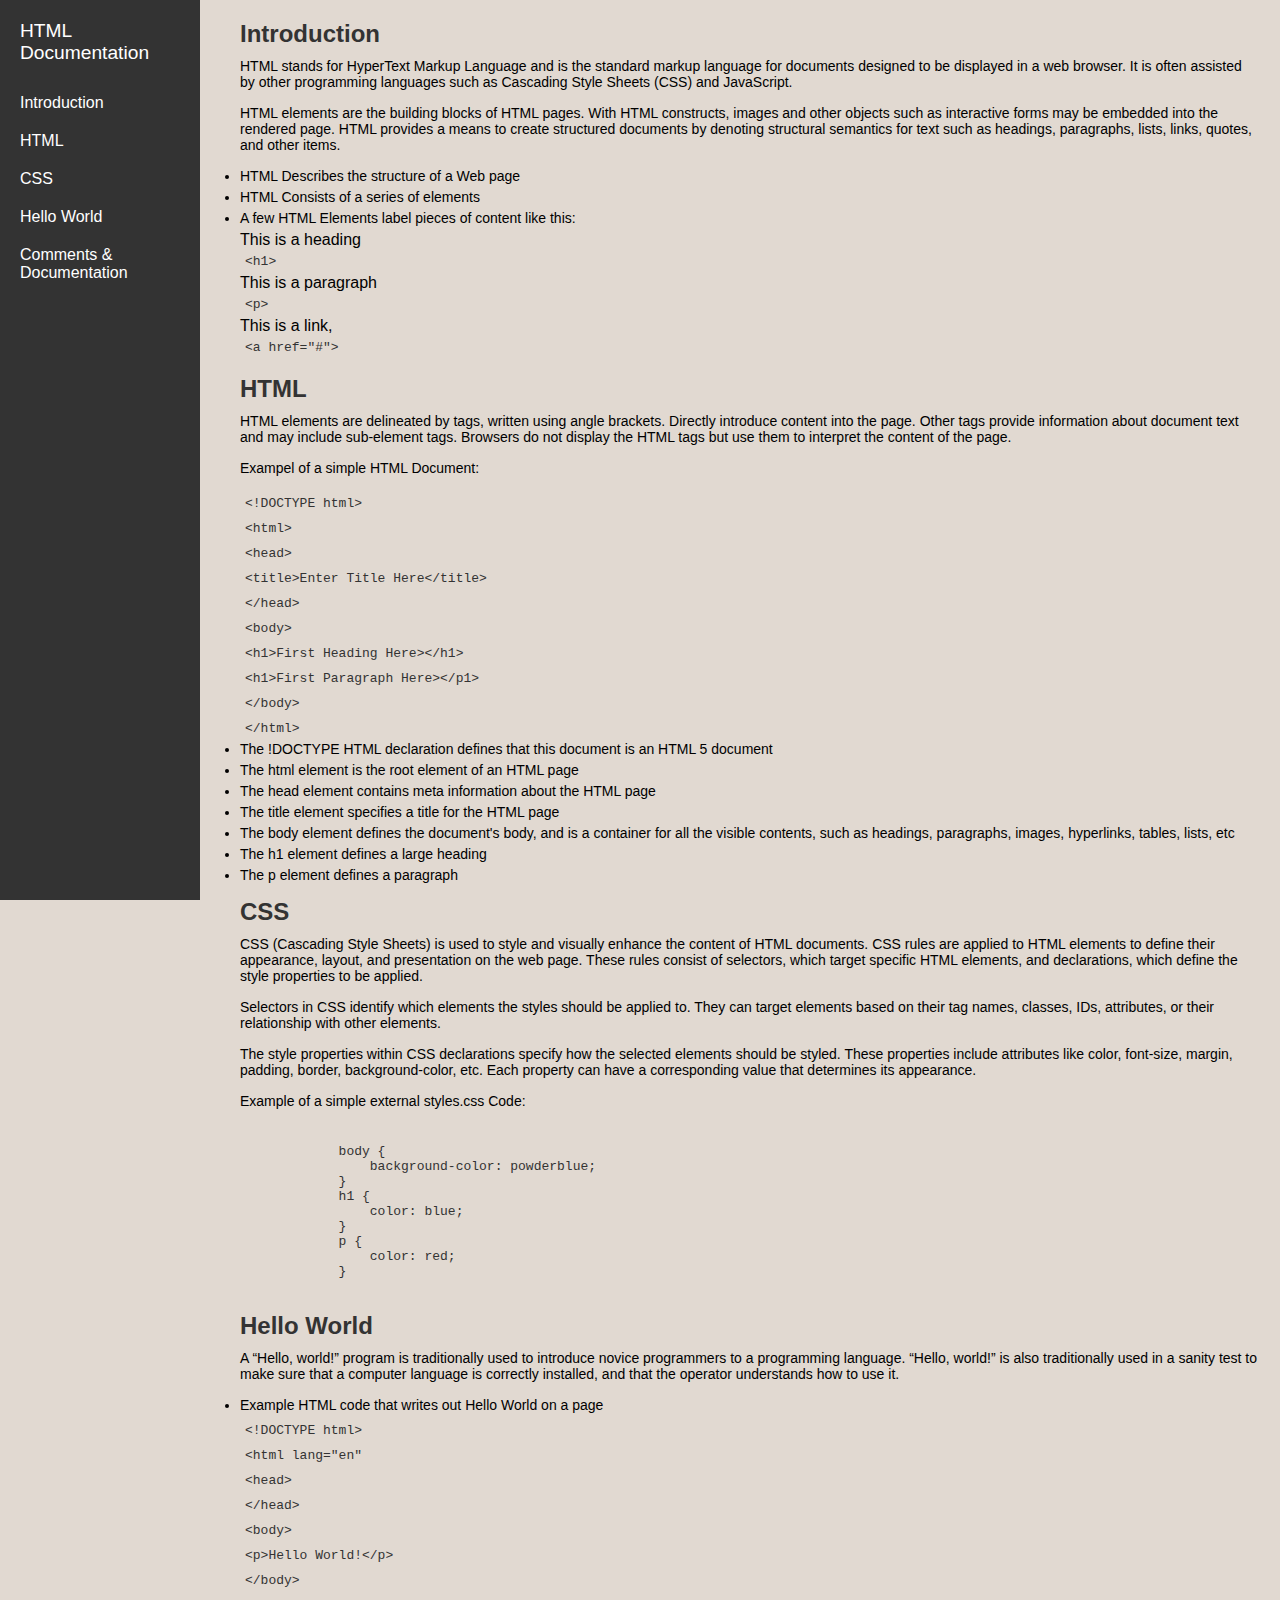
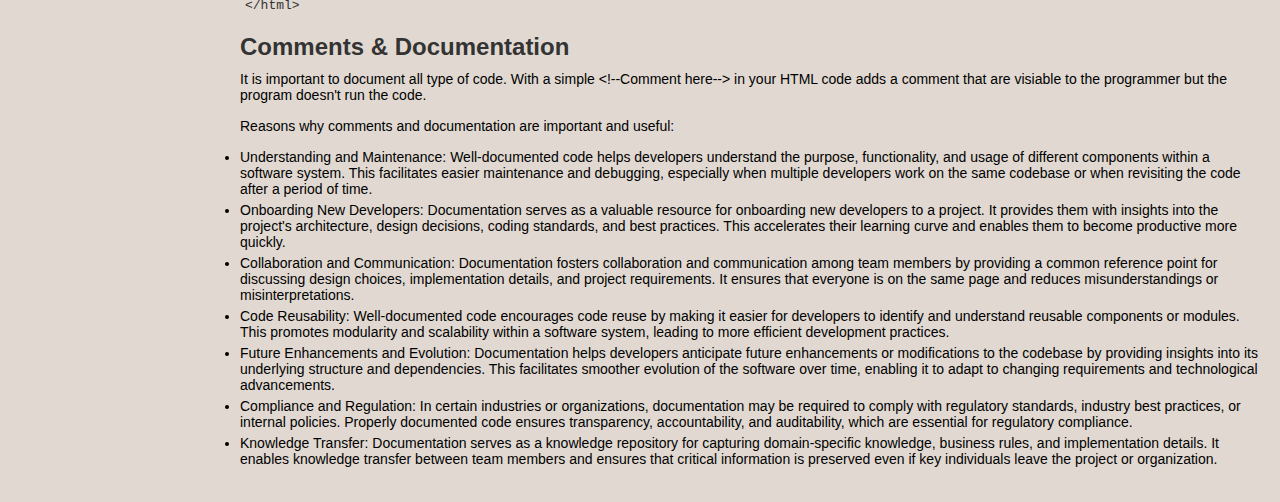
<file: index.html>
<!DOCTYPE html>
<html lang="en">
<head>
    <meta charset="UTF-8">
    <meta name="viewport" content="width=device-width, initial-scale=1.0">
    <link rel="stylesheet" href="styles.css">
    <title>Html Technical Documentation</title>
</head>
<body>
    <!--Navigation bar-->
    <nav id="navbar">
        <header>HTML Documentation</header>
        <a class="nav-link" href="#Introduction">Introduction</a>
        <a class="nav-link" href="#HTML">HTML</a>
        <a class="nav-link" href="#CSS">CSS</a>
        <a class="nav-link" href="#Hello_World">Hello World</a>
        <a class="nav-link" href="#Comments_&_Documentation">Comments & Documentation</a>
    </nav>
    <!--Intro section-->
    <main id="main-doc">
        <section id="Introduction" class="main-section">
            <header>Introduction</header>
            <!--2x Paragraphs-->
            <p>HTML stands for HyperText Markup Language and is the standard markup language for documents designed to be displayed in a web browser. It is often assisted by other programming languages such as Cascading Style Sheets (CSS) and JavaScript.</p>
            <p>HTML elements are the building blocks of HTML pages. With HTML constructs, images and other objects such as interactive forms may be embedded into the rendered page. HTML provides a means to create structured documents by denoting structural semantics for text such as headings, paragraphs, lists, links, quotes, and other items.</p>
            <!--3x Lists-->
            <ul>
                <li>HTML Describes the structure of a Web page</li>
                <li>HTML Consists of a series of elements</li>
                <li>A few HTML Elements label pieces of content like this:</li>
                <!--3x Code Elements-->
                This is a heading<code>&lt;h1&gt;</code>
                This is a paragraph<code>&lt;p&gt;</code>
                This is a link,<code>&lt;a href=&quot;#&quot;&gt;</code>
        </section>
        <!--HTML Section-->
        <section id="HTML" class="main-section">
            <header>HTML</header>
            <!--2x Paragraphs-->
            <p>HTML elements are delineated by tags, written using angle brackets. Directly introduce content into the page. Other tags provide information about document text and may include sub-element tags. Browsers do not display the HTML tags but use them to interpret the content of the page.</p>
            <p>Exampel of a simple HTML Document:</p>
            <!--10x Code Elements-->
                <code>&lt;!DOCTYPE html&gt;</code>
                <code>&lt;html&gt;</code>
                <code>&lt;head&gt;</code>
                <code>&lt;title&gt;Enter Title Here&lt;/title&gt;</code>
                <code>&lt;/head&gt;</code>
                <code>&lt;body&gt;</code>
                <code>&lt;h1&gt;First Heading Here&gt&lt;/h1&gt;</code>
                <code>&lt;h1&gt;First Paragraph Here&gt;&lt;/p1&gt;</code>
                <code>&lt;/body&gt;</code>
                <code>&lt;/html&gt;</code>
            <!--7x Lists-->
            <ul>
                <li>The !DOCTYPE HTML declaration defines that this document is an HTML 5 document</li>
                <li>The html element is the root element of an HTML page</li>
                <li>The head element contains meta information about the HTML page</li>
                <li>The title element specifies a title for the HTML page</li>
                <li>The body element defines the document's body, and is a container for all the visible contents, such as headings, paragraphs, images, hyperlinks, tables, lists, etc</li>
                <li>The h1 element defines a large heading</li>
                <li>The p element defines a paragraph</li>
        </section>
        <!--CSS Section-->
        <section id="CSS" class="main-section">
            <header>CSS</header>
            <!--4x Paragraphs-->
            <p>CSS (Cascading Style Sheets) is used to style and visually enhance the content of HTML documents. CSS rules are applied to HTML elements to define their appearance, layout, and presentation on the web page. These rules consist of selectors, which target specific HTML elements, and declarations, which define the style properties to be applied.</p>
            <p>Selectors in CSS identify which elements the styles should be applied to. They can target elements based on their tag names, classes, IDs, attributes, or their relationship with other elements.</p>
            <p>The style properties within CSS declarations specify how the selected elements should be styled. These properties include attributes like color, font-size, margin, padding, border, background-color, etc. Each property can have a corresponding value that determines its appearance.</p>
            <p>Example of a simple external styles.css Code:</p>
            <!--1x Code element-->
            <pre><code>
            body {
                background-color: powderblue;
            }
            h1 {
                color: blue;
            }
            p {
                color: red;
            }
            </code></pre>
        </section>
        <!--Hello World section-->
        <section id="Hello_World" class="main-section">
            <header>Hello World</header>
            <!--2x Paragraphs-->
            <p>A “Hello, world!” program is traditionally used to introduce novice programmers to a programming language. “Hello, world!” is also traditionally used in a sanity test to make sure that a computer language is correctly installed, and that the operator understands how to use it.</p>
            <!-- 1x List-->
            <ul>
                <li>Example HTML code that writes out Hello World on a page</li>
                <!--8x Code elements-->
                <code>&lt;!DOCTYPE html&gt;</code>
                <code>&lt;html lang="en"</code>
                <code>&lt;head&gt;</code>
                <code>&lt;/head&gt;</code>
                <code>&lt;body&gt;</code>
                <code>&lt;p&gt;Hello World!&lt;/p&gt;</code>
                <code>&lt;/body&gt;</code>
                <code>&lt;/html&gt;</code>
        </section>
        <!--Comment Section-->
        <section id="Comments_&_Documentation" class="main-section">
            <header>Comments & Documentation</header>
                <!--2x Paragraphs-->
                <p>It is important to document all type of code. With a simple &lt;!--Comment here--&gt; in your HTML code adds a comment that are visiable to the programmer but the program doesn't run the code.</p>
                <p> Reasons why comments and documentation are important and useful:
                <!--7x List-->
                <ul>
                    <li>Understanding and Maintenance: Well-documented code helps developers understand the purpose, functionality, and usage of different components within a software system. This facilitates easier maintenance and debugging, especially when multiple developers work on the same codebase or when revisiting the code after a period of time.</li>
                    <li>Onboarding New Developers: Documentation serves as a valuable resource for onboarding new developers to a project. It provides them with insights into the project's architecture, design decisions, coding standards, and best practices. This accelerates their learning curve and enables them to become productive more quickly.</li>
                    <li>Collaboration and Communication: Documentation fosters collaboration and communication among team members by providing a common reference point for discussing design choices, implementation details, and project requirements. It ensures that everyone is on the same page and reduces misunderstandings or misinterpretations.</li>
                    <li>Code Reusability: Well-documented code encourages code reuse by making it easier for developers to identify and understand reusable components or modules. This promotes modularity and scalability within a software system, leading to more efficient development practices.</li>
                    <li>Future Enhancements and Evolution: Documentation helps developers anticipate future enhancements or modifications to the codebase by providing insights into its underlying structure and dependencies. This facilitates smoother evolution of the software over time, enabling it to adapt to changing requirements and technological advancements.</li>
                    <li>Compliance and Regulation: In certain industries or organizations, documentation may be required to comply with regulatory standards, industry best practices, or internal policies. Properly documented code ensures transparency, accountability, and auditability, which are essential for regulatory compliance.</li>
                    <li>Knowledge Transfer: Documentation serves as a knowledge repository for capturing domain-specific knowledge, business rules, and implementation details. It enables knowledge transfer between team members and ensures that critical information is preserved even if key individuals leave the project or organization.</li>
        </section>
    </main>
</body>
</html>
</file>
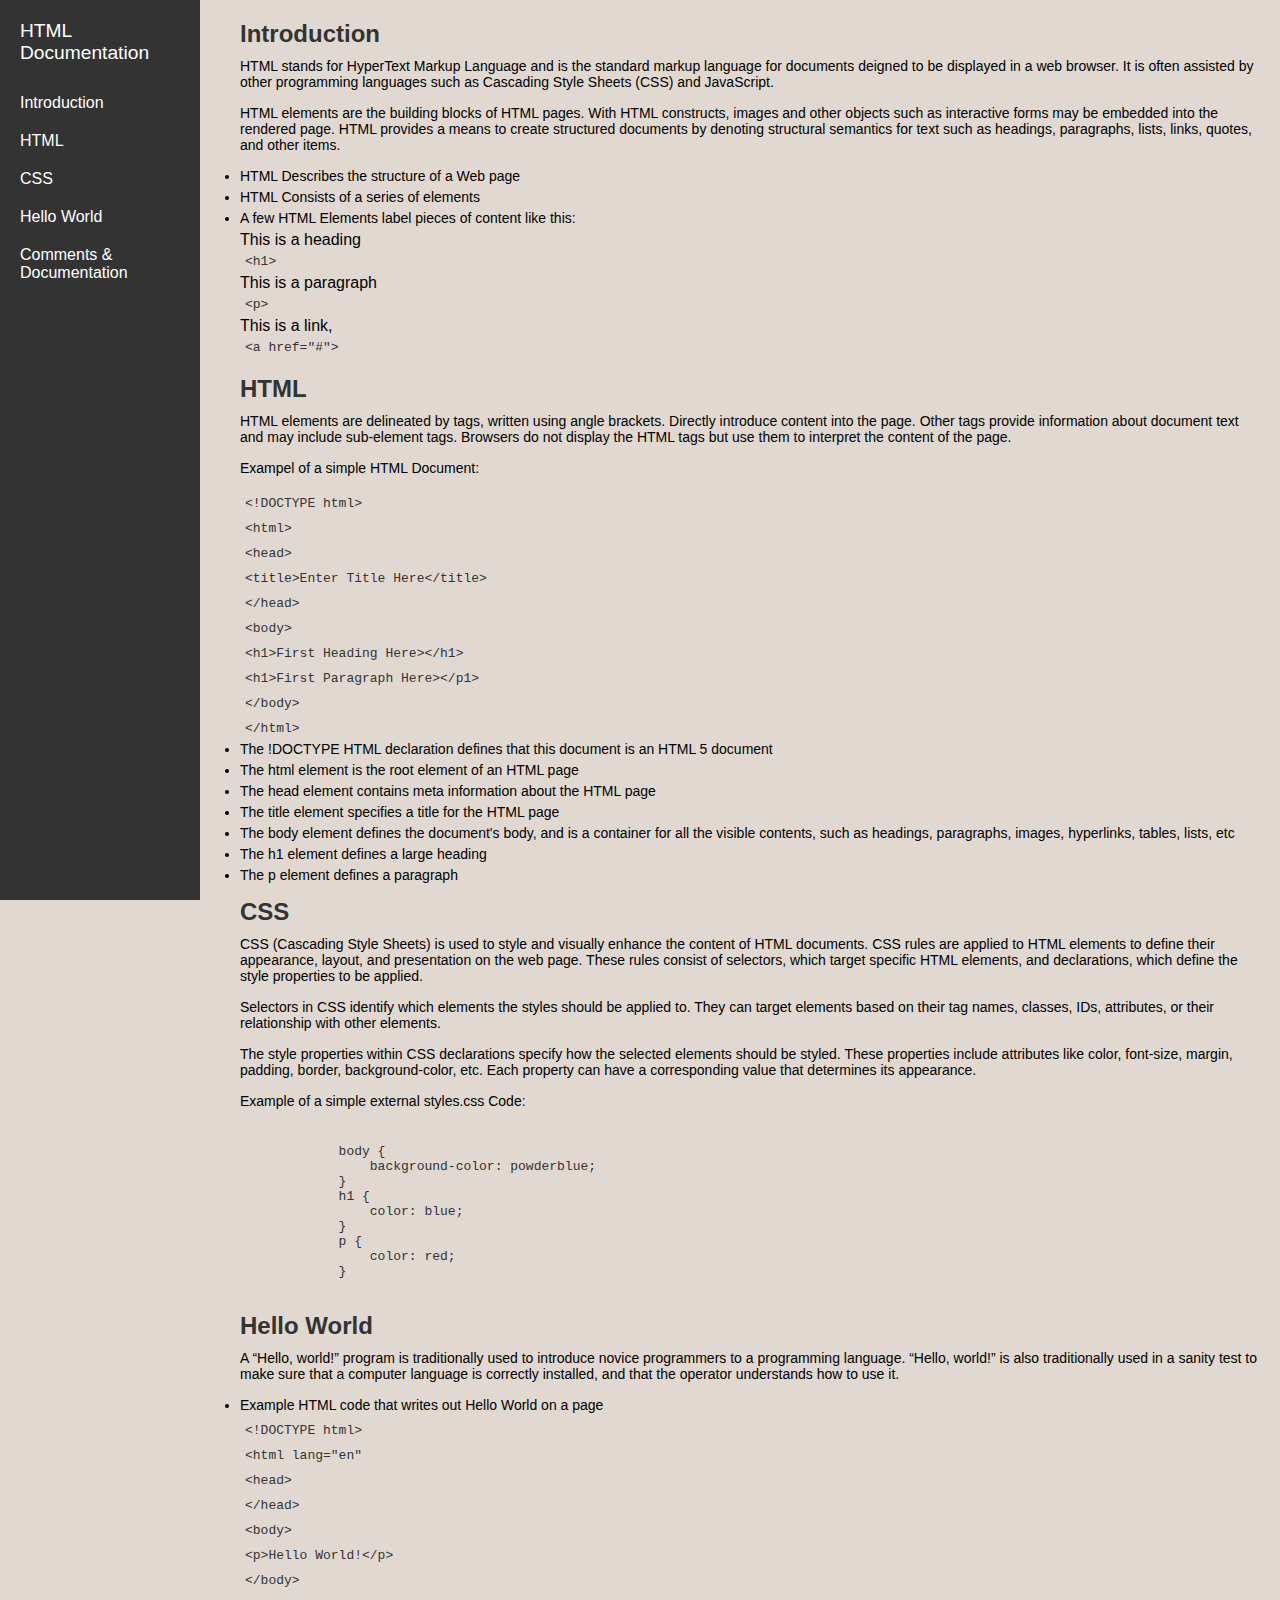
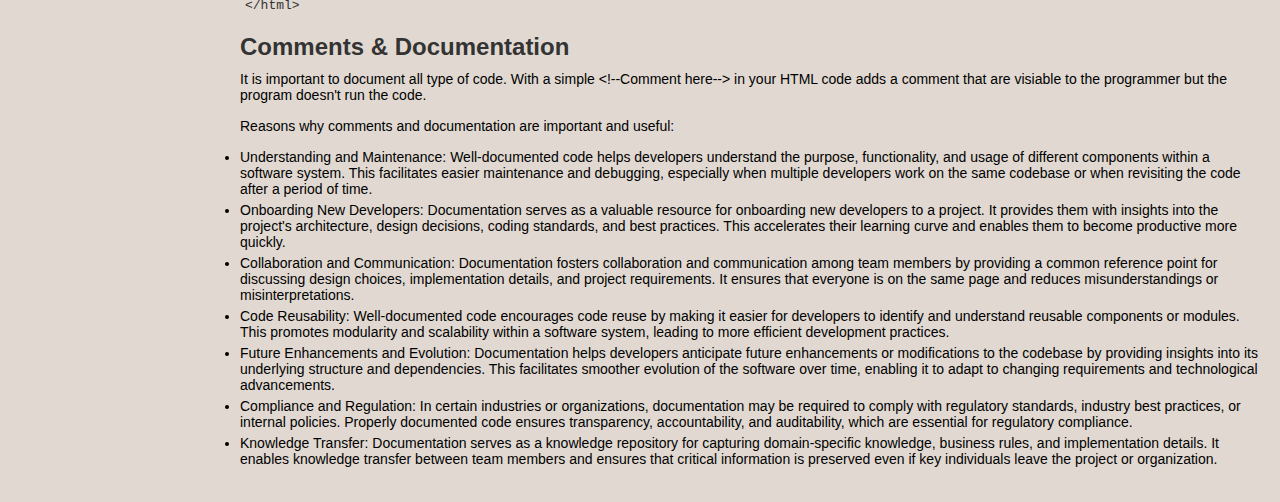
<file: Home.html>
<!DOCTYPE html>
<html lang="en">
<head>
    <meta charset="UTF-8">
    <meta name="viewport" content="width=device-width, initial-scale=1.0">
    <link rel="stylesheet" href="styles.css">
    <title>Html Technical Documentation</title>
</head>
<body>
    <!--Navigation bar-->
    <nav id="navbar">
        <header>HTML Documentation</header>
        <a class="nav-link" href="#Introduction">Introduction</a>
        <a class="nav-link" href="#HTML">HTML</a>
        <a class="nav-link" href="#CSS">CSS</a>
        <a class="nav-link" href="#Hello_World">Hello World</a>
        <a class="nav-link" href="#Comments_&_Documentation">Comments & Documentation</a>
    </nav>
    <!--Intro section-->
    <main id="main-doc">
        <section id="Introduction" class="main-section">
            <header>Introduction</header>
            <!--2x Paragraphs-->
            <p>HTML stands for HyperText Markup Language and is the standard markup language for documents deigned to be displayed in a web browser. It is often assisted by other programming languages such as Cascading Style Sheets (CSS) and JavaScript.</p>
            <p>HTML elements are the building blocks of HTML pages. With HTML constructs, images and other objects such as interactive forms may be embedded into the rendered page. HTML provides a means to create structured documents by denoting structural semantics for text such as headings, paragraphs, lists, links, quotes, and other items.</p>
            <!--3x Lists-->
            <ul>
                <li>HTML Describes the structure of a Web page</li>
                <li>HTML Consists of a series of elements</li>
                <li>A few HTML Elements label pieces of content like this:</li>
                <!--3x Code Elements-->
                This is a heading<code>&lt;h1&gt;</code>
                This is a paragraph<code>&lt;p&gt;</code>
                This is a link,<code>&lt;a href=&quot;#&quot;&gt;</code>
        </section>
        <!--HTML Section-->
        <section id="HTML" class="main-section">
            <header>HTML</header>
            <!--2x Paragraphs-->
            <p>HTML elements are delineated by tags, written using angle brackets. Directly introduce content into the page. Other tags provide information about document text and may include sub-element tags. Browsers do not display the HTML tags but use them to interpret the content of the page.</p>
            <p>Exampel of a simple HTML Document:</p>
            <!--10x Code Elements-->
                <code>&lt;!DOCTYPE html&gt;</code>
                <code>&lt;html&gt;</code>
                <code>&lt;head&gt;</code>
                <code>&lt;title&gt;Enter Title Here&lt;/title&gt;</code>
                <code>&lt;/head&gt;</code>
                <code>&lt;body&gt;</code>
                <code>&lt;h1&gt;First Heading Here&gt&lt;/h1&gt;</code>
                <code>&lt;h1&gt;First Paragraph Here&gt;&lt;/p1&gt;</code>
                <code>&lt;/body&gt;</code>
                <code>&lt;/html&gt;</code>
            <!--7x Lists-->
            <ul>
                <li>The !DOCTYPE HTML declaration defines that this document is an HTML 5 document</li>
                <li>The html element is the root element of an HTML page</li>
                <li>The head element contains meta information about the HTML page</li>
                <li>The title element specifies a title for the HTML page</li>
                <li>The body element defines the document's body, and is a container for all the visible contents, such as headings, paragraphs, images, hyperlinks, tables, lists, etc</li>
                <li>The h1 element defines a large heading</li>
                <li>The p element defines a paragraph</li>
        </section>
        <!--CSS Section-->
        <section id="CSS" class="main-section">
            <header>CSS</header>
            <!--4x Paragraphs-->
            <p>CSS (Cascading Style Sheets) is used to style and visually enhance the content of HTML documents. CSS rules are applied to HTML elements to define their appearance, layout, and presentation on the web page. These rules consist of selectors, which target specific HTML elements, and declarations, which define the style properties to be applied.</p>
            <p>Selectors in CSS identify which elements the styles should be applied to. They can target elements based on their tag names, classes, IDs, attributes, or their relationship with other elements.</p>
            <p>The style properties within CSS declarations specify how the selected elements should be styled. These properties include attributes like color, font-size, margin, padding, border, background-color, etc. Each property can have a corresponding value that determines its appearance.</p>
            <p>Example of a simple external styles.css Code:</p>
            <!--1x Code element-->
            <pre><code>
            body {
                background-color: powderblue;
            }
            h1 {
                color: blue;
            }
            p {
                color: red;
            }
            </code></pre>
        </section>
        <!--Hello World section-->
        <section id="Hello_World" class="main-section">
            <header>Hello World</header>
            <!--2x Paragraphs-->
            <p>A “Hello, world!” program is traditionally used to introduce novice programmers to a programming language. “Hello, world!” is also traditionally used in a sanity test to make sure that a computer language is correctly installed, and that the operator understands how to use it.</p>
            <!-- 1x List-->
            <ul>
                <li>Example HTML code that writes out Hello World on a page</li>
                <!--8x Code elements-->
                <code>&lt;!DOCTYPE html&gt;</code>
                <code>&lt;html lang="en"</code>
                <code>&lt;head&gt;</code>
                <code>&lt;/head&gt;</code>
                <code>&lt;body&gt;</code>
                <code>&lt;p&gt;Hello World!&lt;/p&gt;</code>
                <code>&lt;/body&gt;</code>
                <code>&lt;/html&gt;</code>
        </section>
        <!--Comment Section-->
        <section id="Comments_&_Documentation" class="main-section">
            <header>Comments & Documentation</header>
                <!--2x Paragraphs-->
                <p>It is important to document all type of code. With a simple &lt;!--Comment here--&gt; in your HTML code adds a comment that are visiable to the programmer but the program doesn't run the code.</p>
                <p> Reasons why comments and documentation are important and useful:
                <!--7x List-->
                <ul>
                    <li>Understanding and Maintenance: Well-documented code helps developers understand the purpose, functionality, and usage of different components within a software system. This facilitates easier maintenance and debugging, especially when multiple developers work on the same codebase or when revisiting the code after a period of time.</li>
                    <li>Onboarding New Developers: Documentation serves as a valuable resource for onboarding new developers to a project. It provides them with insights into the project's architecture, design decisions, coding standards, and best practices. This accelerates their learning curve and enables them to become productive more quickly.</li>
                    <li>Collaboration and Communication: Documentation fosters collaboration and communication among team members by providing a common reference point for discussing design choices, implementation details, and project requirements. It ensures that everyone is on the same page and reduces misunderstandings or misinterpretations.</li>
                    <li>Code Reusability: Well-documented code encourages code reuse by making it easier for developers to identify and understand reusable components or modules. This promotes modularity and scalability within a software system, leading to more efficient development practices.</li>
                    <li>Future Enhancements and Evolution: Documentation helps developers anticipate future enhancements or modifications to the codebase by providing insights into its underlying structure and dependencies. This facilitates smoother evolution of the software over time, enabling it to adapt to changing requirements and technological advancements.</li>
                    <li>Compliance and Regulation: In certain industries or organizations, documentation may be required to comply with regulatory standards, industry best practices, or internal policies. Properly documented code ensures transparency, accountability, and auditability, which are essential for regulatory compliance.</li>
                    <li>Knowledge Transfer: Documentation serves as a knowledge repository for capturing domain-specific knowledge, business rules, and implementation details. It enables knowledge transfer between team members and ensures that critical information is preserved even if key individuals leave the project or organization.</li>
        </section>
    </main>
</body>
</html>
</file>
<file: styles.css>
/* Styles only Paragraphs */
p {
    font-size: 14px;
    font-weight: normal;
}

/* Resetting default margin and padding */
body, h1, h2, h3, p, ul {
    margin: 0;
    padding: 0;
}

/* Setting up basic styles for Body */
body {
    font-family: Arial, sans-serif;
    background-color: #E1D9D1
}

/* Styles for navigation */
#navbar {
    position: fixed;
    top: 0;
    left: 0;
    width: 200px;
    height: 100vh;
    background-color: #333;
    overflow-y: auto;
}

#navbar header {
    color: #fff;
    padding: 20px;
    font-size: 1.2em;
}

.nav-link {
    display: block;
    padding: 10px 20px;
    text-decoration: none;
    color: #fff;
}

.nav-link:hover {
    background-color: #555;
}

/* Styles for main content */
#main-doc {
    margin-left: 220px;
    padding: 20px;
}

.main-section header {
    font-size: 1.5em;
    font-weight: bold;
    margin-bottom: 10px;
    color: #333;
}

.main-section p {
    margin-bottom: 15px;
}

.main-section code {
    display: block;
    padding: 5px;
    color: #333;
}

.main-section ul {
    margin-bottom: 15px;
}

.main-section li {
    margin-bottom: 5px;
    font-size: 14px;
    font-weight: normal;
}

/* Media query for responsiveness */
@media only screen and (max-width: 768px) {
    #navbar {
        width: 100%;
        height: auto;
        position: relative;
        overflow-y: visible;
        margin-bottom: 20px;
    }
    #main-doc {
        margin-left: 0
    }
}
</file>
